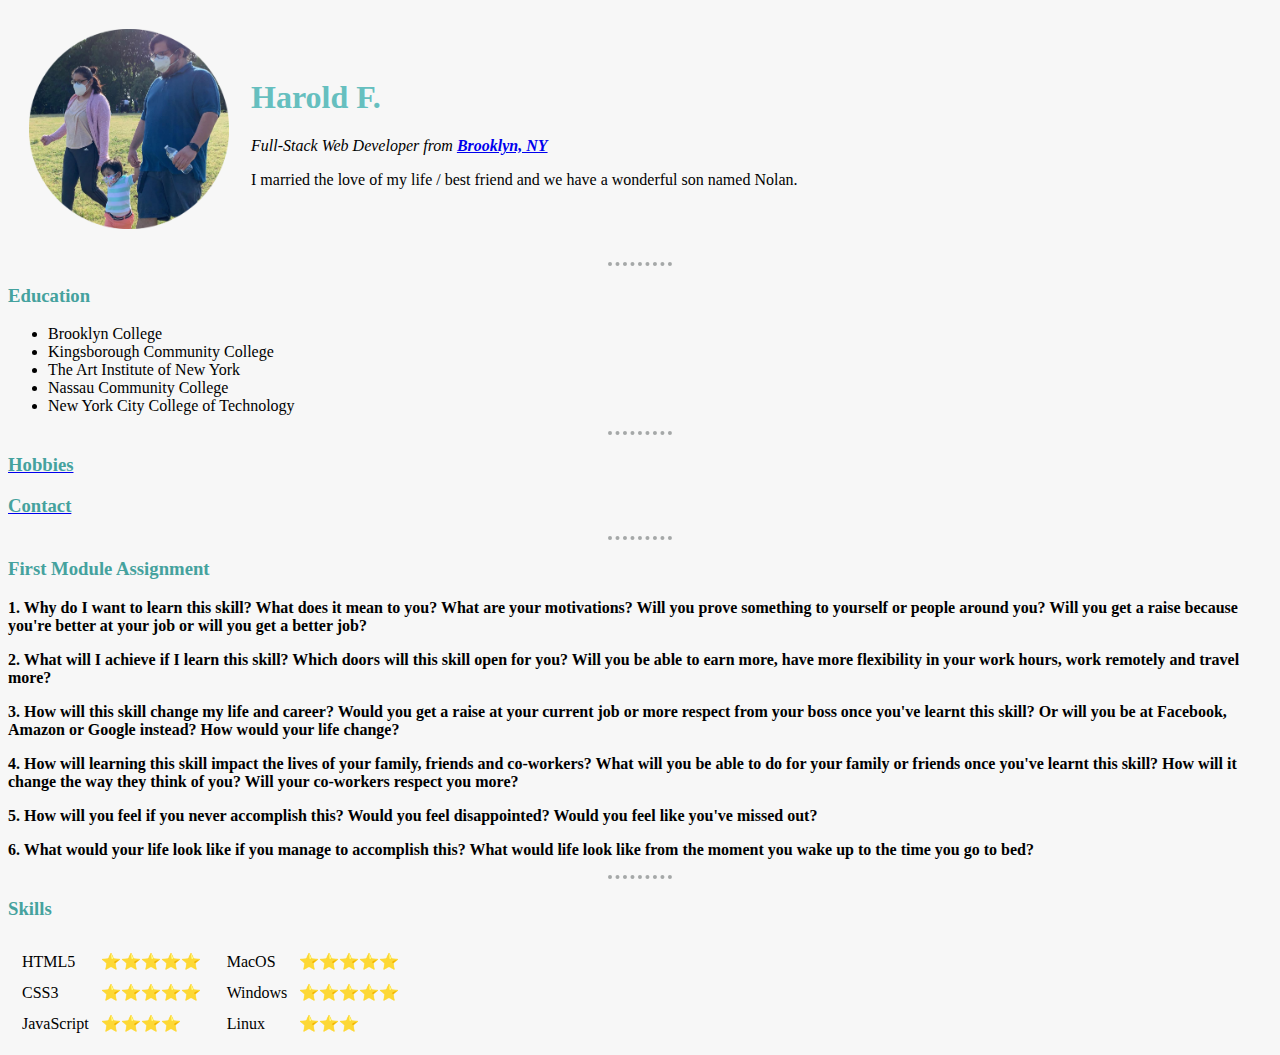
<file: index.html>
<!DOCTYPE html>
<html lang="eng">

<head>
  <meta charset="utf-8">
  <meta name="author" content="HaroldF415">
  <meta name="viewport" content="width=device-width, initial-scale=1.0">
  <meta name="description" content="Harold F.">
  <link rel="stylesheet" href="style/css/styles.css">
  <title>Vandhana's Personal Website</title>
</head>

<body>

  <main>
    <table cellspacing="20px">
      <tr>

        <td>
          <img src="images/pwb_001.png" alt="main profile picture">
        </td>

        <td>
          <h1>Harold F.</h1>
          <p><em>Full-Stack Web Developer from <strong><a href="https://en.wikipedia.org/wiki/Brooklyn">Brooklyn, NY</a></strong></em></p>
          <p>I married the love of my life / best friend and we have a wonderful son named Nolan.</p>
        </td>

      </tr>
    </table>

    <hr>

    <h3>Education</h3>
    <ul>
      <li>Brooklyn College</li>
      <li>Kingsborough Community College</li>
      <li>The Art Institute of New York</li>
      <li>Nassau Community College</li>
      <li>New York City College of Technology</li>
    </ul>
    <hr>
    <a href="hobbies.html">
      <h3>Hobbies</h3>
    </a>
    <a href="contact.html">
      <h3>Contact</h3>
    </a>

    <hr>

    <h3>First Module Assignment</h3>
    <p><strong>1. Why do I want to learn this skill? What does it mean to you? What are your motivations? Will you prove something to yourself or people around you? Will you get a raise because you're better at your job or will you get a better
        job?</strong></p>
    <p><strong>2. What will I achieve if I learn this skill? Which doors will this skill open for you? Will you be able to earn more, have more flexibility in your work hours, work remotely and travel more?</strong></p>
    <p><strong>3. How will this skill change my life and career? Would you get a raise at your current job or more respect from your boss once you've learnt this skill? Or will you be at Facebook, Amazon or Google instead? How would your life
        change?</strong></p>
    <p><strong>4. How will learning this skill impact the lives of your family, friends and co-workers? What will you be able to do for your family or friends once you've learnt this skill? How will it change the way they think of you? Will your
        co-workers respect you more?</strong></p>
    <p><strong>5. How will you feel if you never accomplish this? Would you feel disappointed? Would you feel like you've missed out?</strong></p>
    <p><strong>6. What would your life look like if you manage to accomplish this? What would life look like from the moment you wake up to the time you go to bed?</strong></p>

    <hr>

    <h3>Skills</h3>
    <table>
      <!-- DO NOT USE TABLES FOR LAYOUT THIS IS JUST AND EXAMPLE-->
      <tr>
        <td>
          <table cellspacing="10">
            <tr>
              <td>HTML5</td>
              <td>⭐⭐⭐⭐⭐</td>
            </tr>
            <tr>
              <td>CSS3</td>
              <td>⭐⭐⭐⭐⭐</td>
            </tr>
            <tr>
              <td>JavaScript</td>
              <td>⭐⭐⭐⭐</td>
            </tr>
          </table>
        </td>
        <td>
          <table cellspacing="10">
            <tr>
              <td>MacOS</td>
              <td>⭐⭐⭐⭐⭐</td>
            </tr>
            <tr>
              <td>Windows</td>
              <td>⭐⭐⭐⭐⭐</td>
            </tr>
            <tr>
              <td>Linux</td>
              <td>⭐⭐⭐</td>
            </tr>
          </table>
        </td>
      </tr>
    </table>

  </main>
</body>

</html>
</file>
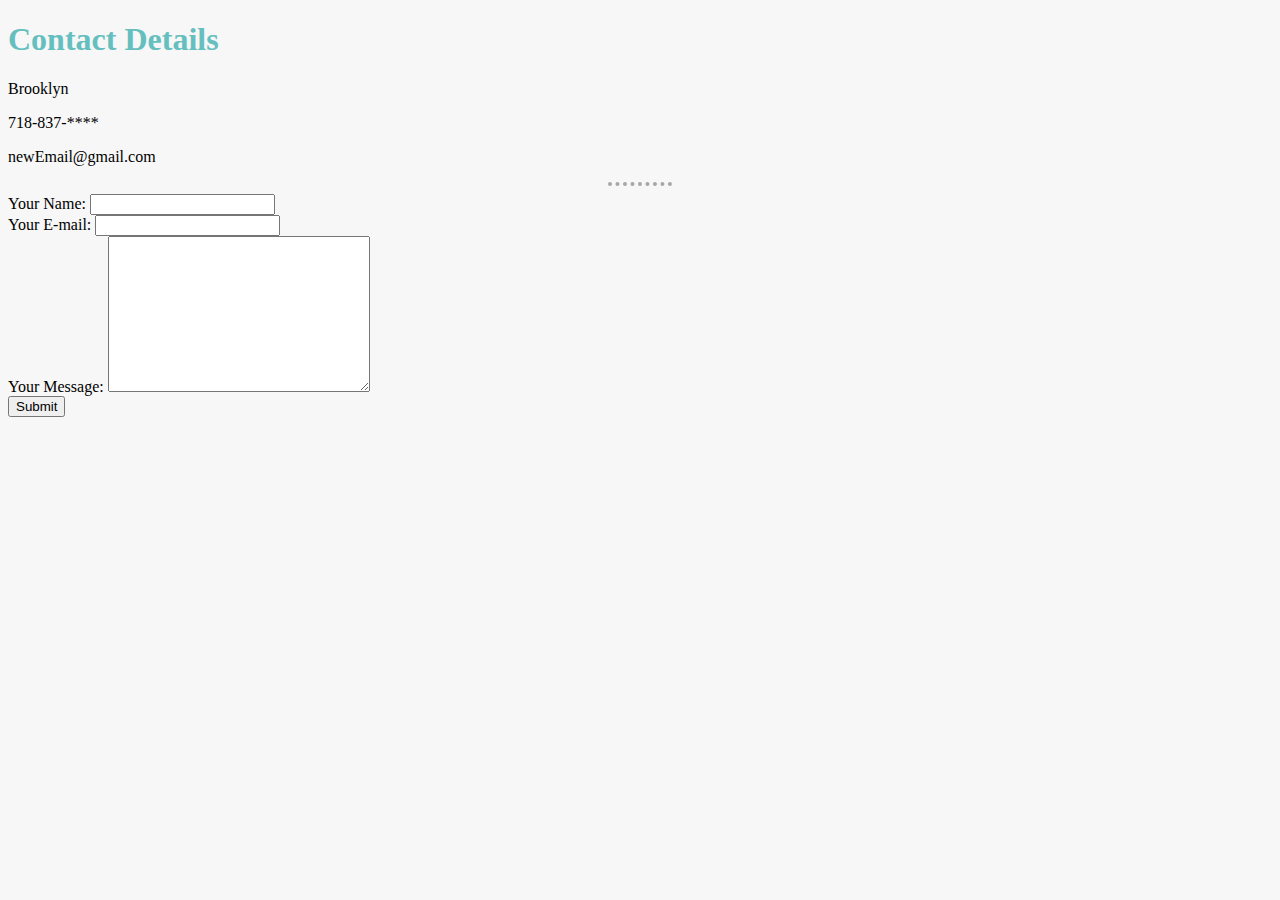
<file: contact.html>
<!DOCTYPE html>
<html lang="eng">

<head>
  <meta charset="utf-8">
  <meta name="author" content="HaroldF415">
  <meta name="viewport" content="width=device-width, initial-scale=1.0">
  <meta name="description" content="Harold F.">
  <link rel="stylesheet" href="style/css/styles.css">
  <title>Contact Me</title>
</head>

<body>

  <main>
    <h1>Contact Details</h1>
    <p>Brooklyn</p>
    <p>718-837-****</p>
    <p>newEmail@gmail.com</p>
    <hr>
    <form action="index.html" method="post" enctype="text/plain">
      <label for="">Your Name:</label>
      <input type="text" name="yourName" value=""><br>
      <label for="">Your E-mail:</label>
      <input type="email" name="yourEmail" value=""><br>
      <label for="">Your Message:</label>
      <textarea name="yourMessage" rows="10" cols="30"></textarea><br>
      <input type="submit" name="">
    </form>
  </main>

</body>

</html>
</file>
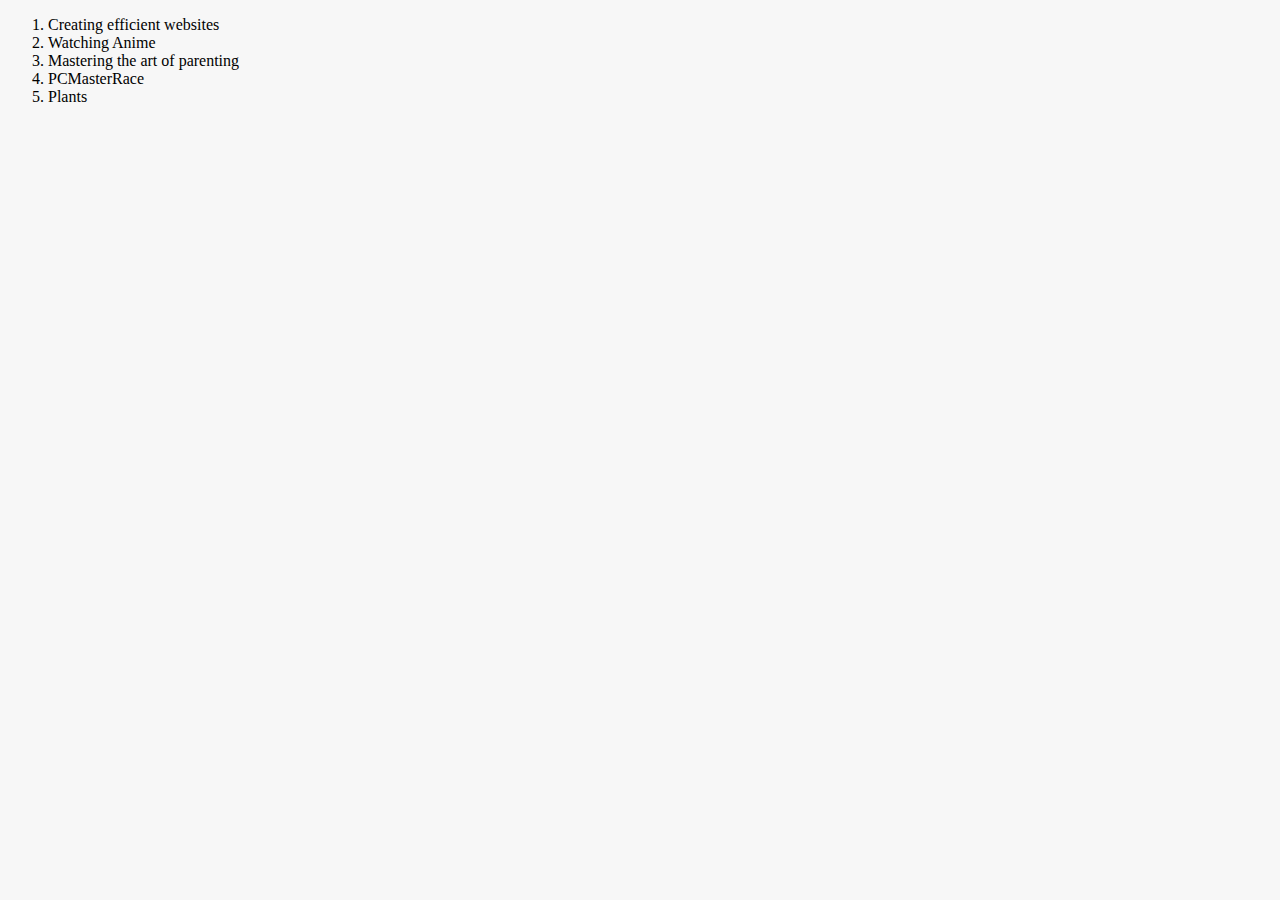
<file: hobbies.html>
<!DOCTYPE html>
<html lang="eng">

<head>
  <meta charset="utf-8">
  <meta name="viewport" content="width=device-width, initial-scale=1.0">
  <meta name="description" content="Harold F.">
  <link rel="stylesheet" href="style/css/styles.css">
  <title>Hobbies</title>
</head>

<body>

  <main>
    <ol>
      <li>Creating efficient websites</li>
      <li>Watching Anime</li>
      <li>Mastering the art of parenting</li>
      <li>PCMasterRace</li>
      <li>Plants</li>
    </ol>
  </main>

</body>

</html>
</file>
<file: style/css/styles.css>
@import url('https://fonts.googleapis.com/css2?family=Inconsolata:wght@500&display=swap');

/* This line of code imports a custom font from GoogleFonts Inconsolata - medium 500 */
img {
  width: 200px;
}

body {
  background-color: #f7f7f7;
}

hr {
  border-style: dotted none none;
  border-color: #a5a8a8;
  border-width: 0.25em;
  width: 5%;
  /* border-style: none;
  border-top-style: dotted; */
}

h1 {
  color: #66BFBF;
}

h3 {
  color: #45A29E;
}
</file>
